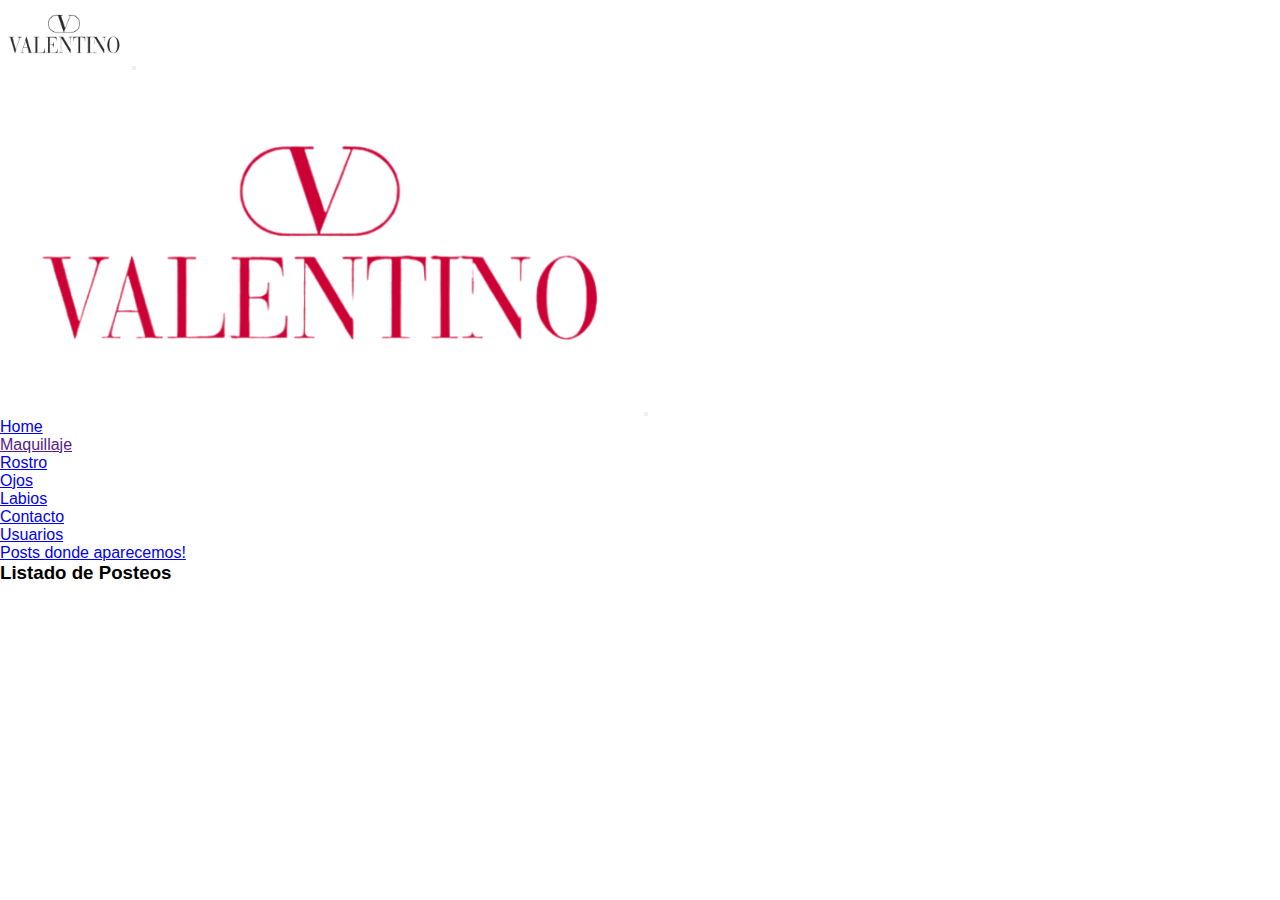
<file: pages/posts.html>
<!DOCTYPE html>
<html lang="en">
<head>
    <meta charset="UTF-8">
    <meta http-equiv="X-UA-Compatible" content="IE=edge">
    <meta name="viewport" content="width=device-width, initial-scale=1.0">
    <title>Usuarios en Valentio</title>
    <link rel="icon" href="../logo.png">
    <link rel="stylesheet" href="../css/stylesheet.css">
    <link href="https://cdn.jsdelivr.net/npm/bootstrap@5.2.1/dist/css/bootstrap.min.css" rel="stylesheet" integrity="sha384-iYQeCzEYFbKjA/T2uDLTpkwGzCiq6soy8tYaI1GyVh/UjpbCx/TYkiZhlZB6+fzT" crossorigin="anonymous">

</head>
<body>
    <header>
        <nav class="navbar bg-blue fixed-top">
          <div class="container-fluid">
            <img class="navbar-brand" src="../logoConNombre.png" alt="VALENTINO" height="auto" width="10%">
            <button class="navbar-toggler" type="button" data-bs-toggle="offcanvas" data-bs-target="#offcanvasNavbar" aria-controls="offcanvasNavbar">
              <span class="navbar-toggler-icon"></span>
            </button>
            <div class="offcanvas offcanvas-end" tabindex="-1" id="offcanvasNavbar" aria-labelledby="offcanvasNavbarLabel">
              <div class="offcanvas-header">
                <img src="../logoConNombreRed.png" alt="VALENTINO" height="auto" width="50%">
                <button type="button" class="btn-close" data-bs-dismiss="offcanvas" aria-label="Close"></button>
              </div>
              <div class="offcanvas-body">
                <ul class="navbar-nav justify-content-end flex-grow-1 pe-3">
                  <li class="nav-item">
                    <a class="nav-link active" aria-current="page" href="../index.html">Home</a>
                  </li>
                  <li class="nav-item dropdown">
                    <a class="nav-link dropdown-toggle" href="" role="button" data-bs-toggle="dropdown" aria-expanded="false">
                      Maquillaje
                    </a>
                    <ul class="dropdown-menu">
                      <li><a class="dropdown-item" href="./rostro.html">Rostro</a></li>
                      <li><a class="dropdown-item" href="../pages/ojos.html">Ojos</a></li>
                      <li><a class="dropdown-item" href="../pages/labios.html">Labios</a></li>
                    </ul>
                    <li class="nav-item">
                      <a class="nav-link active" aria-current="page" href="../pages/contacto.html">Contacto</a>
                    </li>
                    <li class="nav-item">
                      <a class="nav-link active" aria-current="page" href="./usuarios.html">Usuarios</a>
                    </li>
                    <li class="nav-item">
                      <a class="nav-link active" aria-current="page" href="./posts.html">Posts donde aparecemos!</a>
                    </li>
                  </li>
                </ul>
              </div>
            </div>
          </div>
        </nav>
      </header>

    <body>

        <div class="container">
            <h3>Listado de Posteos</h3>
      
      
            <button
              id="showSearchingPosts"
              style="display: none"
              class="btn btn-primary mt-2"
              type="button"
              disabled
            >
              <span
                class="spinner-grow spinner-grow-sm"
                role="status"
                aria-hidden="false"
              ></span>
              Recuperando datos...
            </button>
      
            <div class="container" id="postsContainer">
      
            </div>
          </div>


        <script src="../scripts/posts.js"></script>
        <script src="https://cdn.jsdelivr.net/npm/bootstrap@5.2.1/dist/js/bootstrap.bundle.min.js" integrity="sha384-u1OknCvxWvY5kfmNBILK2hRnQC3Pr17a+RTT6rIHI7NnikvbZlHgTPOOmMi466C8" crossorigin="anonymous"></script>
    </body>
</html>
</file>
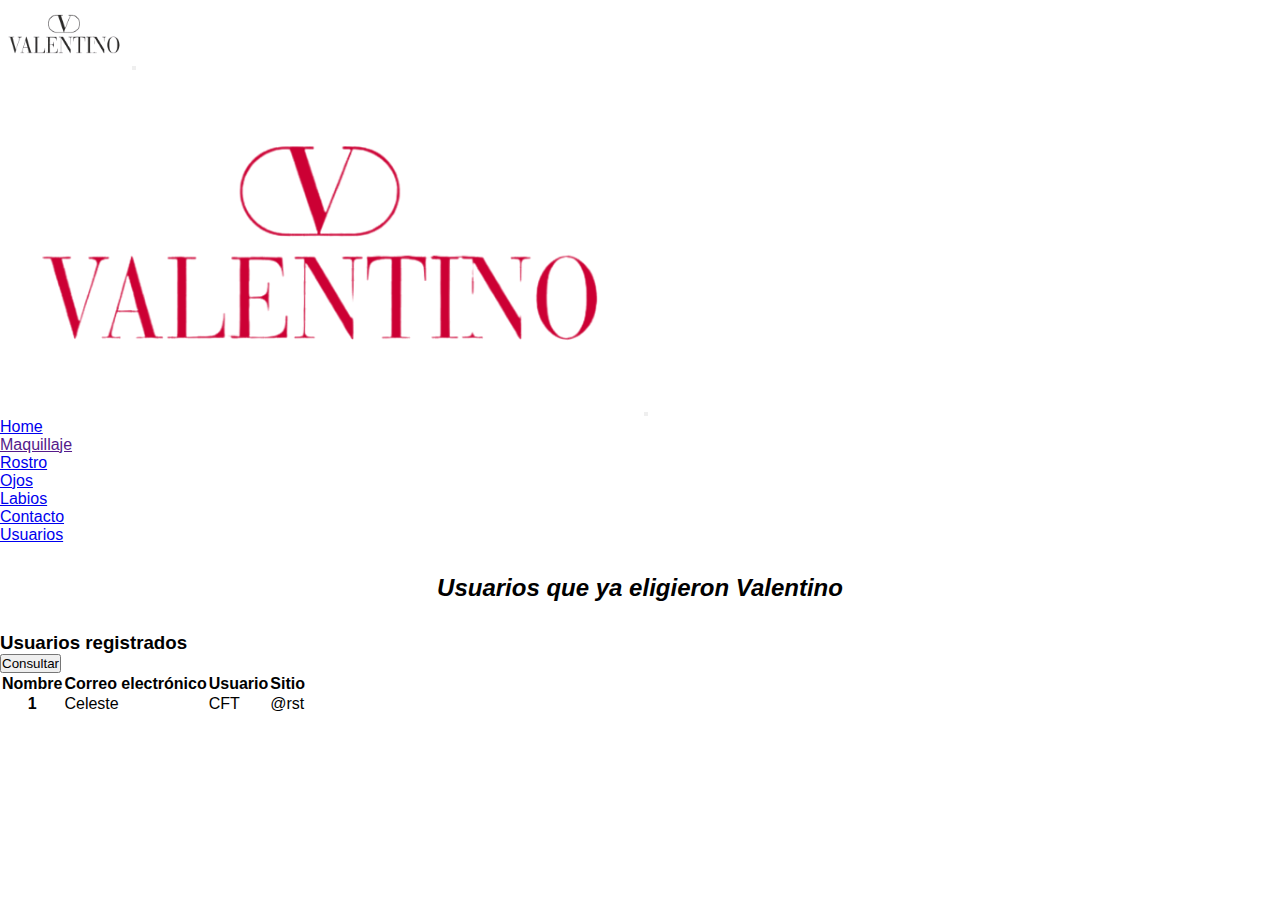
<file: pages/usuarios.html>
<!DOCTYPE html>
<html lang="en">
<head>
    <meta charset="UTF-8">
    <meta http-equiv="X-UA-Compatible" content="IE=edge">
    <meta name="viewport" content="width=device-width, initial-scale=1.0">
    <title>Usuarios en Valentio</title>
    <link rel="icon" href="../logo.png">
    <link rel="stylesheet" href="../css/stylesheet.css">
    <link href="https://cdn.jsdelivr.net/npm/bootstrap@5.2.1/dist/css/bootstrap.min.css" rel="stylesheet" integrity="sha384-iYQeCzEYFbKjA/T2uDLTpkwGzCiq6soy8tYaI1GyVh/UjpbCx/TYkiZhlZB6+fzT" crossorigin="anonymous">

</head>
<body>
    <header>
        <nav class="navbar bg-blue fixed-top">
          <div class="container-fluid">
            <img class="navbar-brand" src="../logoConNombre.png" alt="VALENTINO" height="auto" width="10%">
            <button class="navbar-toggler" type="button" data-bs-toggle="offcanvas" data-bs-target="#offcanvasNavbar" aria-controls="offcanvasNavbar">
              <span class="navbar-toggler-icon"></span>
            </button>
            <div class="offcanvas offcanvas-end" tabindex="-1" id="offcanvasNavbar" aria-labelledby="offcanvasNavbarLabel">
              <div class="offcanvas-header">
                <img src="../logoConNombreRed.png" alt="VALENTINO" height="auto" width="50%">
                <button type="button" class="btn-close" data-bs-dismiss="offcanvas" aria-label="Close"></button>
              </div>
              <div class="offcanvas-body">
                <ul class="navbar-nav justify-content-end flex-grow-1 pe-3">
                  <li class="nav-item">
                    <a class="nav-link active" aria-current="page" href="../index.html">Home</a>
                  </li>
                  <li class="nav-item dropdown">
                    <a class="nav-link dropdown-toggle" href="" role="button" data-bs-toggle="dropdown" aria-expanded="false">
                      Maquillaje
                    </a>
                    <ul class="dropdown-menu">
                      <li><a class="dropdown-item" href="./rostro.html">Rostro</a></li>
                      <li><a class="dropdown-item" href="../pages/ojos.html">Ojos</a></li>
                      <li><a class="dropdown-item" href="../pages/labios.html">Labios</a></li>
                    </ul>
                    <li class="nav-item">
                      <a class="nav-link active" aria-current="page" href="../pages/contacto.html">Contacto</a>
                    </li>
                    <li class="nav-item">
                      <a class="nav-link active" aria-current="page" href="./usuarios.html">Usuarios</a>
                    </li>
                  </li>
                </ul>
              </div>
            </div>
          </div>
        </nav>
      </header>

      <section class="titulo__primero">
        <h2><i>Usuarios que ya eligieron Valentino</i></h2>
      </section> 
      <div class="container">
        <h3>Usuarios registrados</h3>
  
        <div class="row">
          <div class="col">
            <button type="button" class="btn btn-outline-danger">Consultar</button>
          </div>
        </div>
  
        <button
          id="showSearchingUsers"
          style="display: none"
          class="btn btn-outline-danger mt-2"
          type="button"
          disabled
        >
          <span
            class="spinner-grow spinner-grow-sm"
            role="status"
            aria-hidden="false"
          ></span>
          Recuperando datos...
        </button>
  
        <table class="table mt-3">
          <thead>
            <tr>
              <th scope="col">Nombre</th>
              <th scope="col">Correo electrónico</th>
              <th scope="col">Usuario</th>
              <th scope="col">Sitio</th>
            </tr>
          </thead>
          <tbody id="usersTableBody">
            <tr>
              <th scope="row">1</th>
              <td>Celeste</td>
              <td>CFT</td>
              <td>@rst</td>
            </tr>
          </tbody>
        </table>
      </div>
  
      
  
      <script
        src="https://cdn.jsdelivr.net/npm/@popperjs/core@2.11.6/dist/umd/popper.min.js"
        integrity="sha384-oBqDVmMz9ATKxIep9tiCxS/Z9fNfEXiDAYTujMAeBAsjFuCZSmKbSSUnQlmh/jp3"
        crossorigin="anonymous"
      ></script>
      <script
        src="https://cdn.jsdelivr.net/npm/bootstrap@5.3.0-alpha1/dist/js/bootstrap.min.js"
        integrity="sha384-mQ93GR66B00ZXjt0YO5KlohRA5SY2XofN4zfuZxLkoj1gXtW8ANNCe9d5Y3eG5eD"
        crossorigin="anonymous"
      ></script>
      <script src="../scripts/usuarios.js"></script>
</body>
</html>
</file>
<file: css/stylesheet.css>
* {
    margin: 0;
    padding: 0;
    box-sizing: border-box;
    font-family: "Lucida Sans", "Lucida Sans Regular", "Lucida Grande", "Lucida Sans Unicode", Geneva, Verdana, sans-serif;
  }
  
  .video__presentacion video {
    display: flex;
    height: auto;
    width: 100%;
    margin: 0;
    padding: 0;
  }
  
  .imagen__presentacion img{
    display: flex;
    justify-content: center;
    width: 75%;
    height: auto;
    margin: auto;
    
  }

  .kit {
    display: flex;
    justify-content: center;
    padding: 5px;
    margin-left: 350px;
  }

  .kit__todos {
    display: flex;
    justify-content: center;
    padding: 5px;
  }

  .kit__todos img{
    display: flex;
    margin-left: 50px;
    width: 75%;
    height: auto;
  }
  
  .titulo__primero {
    text-align: center;
    padding: 30px;
  }
  
  .button__contacto {
    text-align: center;
    padding: 20px;
  }
  
  @media (max-width: 770px) {
    .logo__header img {
      display: none;
    }
  }

  .lanzamiento{
    display: grid;
    justify-content: center;
    padding: 100px;
    margin: 100px;
    color: #cc0034;

  }

  .lanzamiento img {
    width: 100%;
    height: auto;
  }

  .footer {
    background-color: #cc0034;
    display: flex;
    padding: 30px;
    margin: 0;
    width: 100%;
    justify-content: space-between;
    align-items: center;
  }
  .footer .footer__iconos {
    display: inline;
  }
</file>
